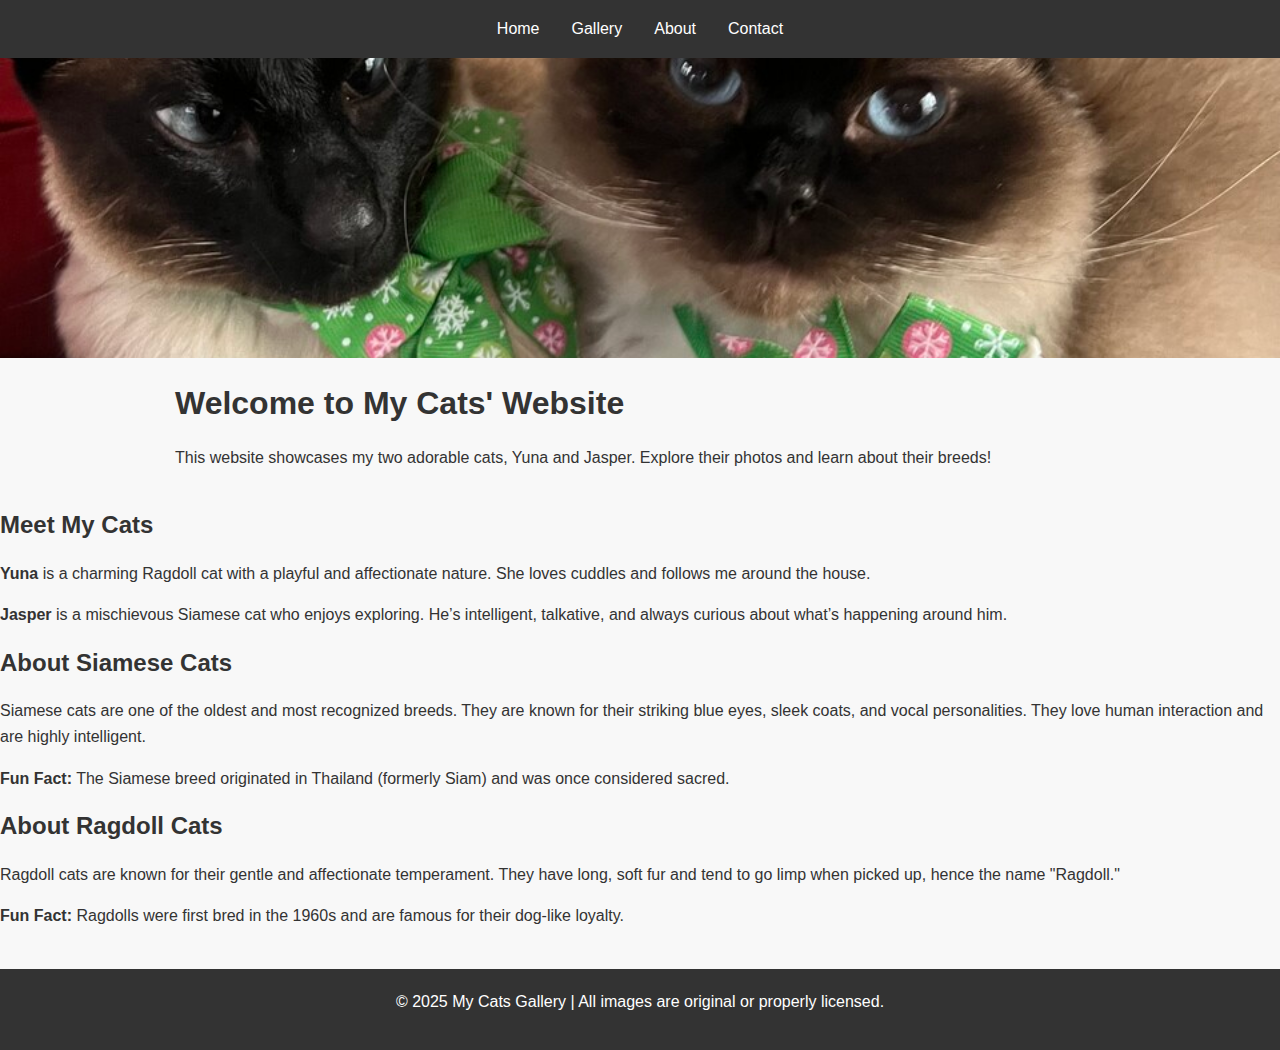
<file: index.html>
<!DOCTYPE html>
<html lang="en">
<head>
  <meta charset="UTF-8">
  <meta name="viewport" content="width=device-width, initial-scale=1">
  <title>Home - My Cats</title>
  <link rel="stylesheet" href="style.css">
</head>
<body>
  <nav>
    <input type="checkbox" id="menu-toggle"> 

    <label for="menu-toggle" class="hamburger">&#9776;</label> 

    <ul class="menu">

        <li><a href="index.html">Home</a></li>

        <li><a href="gallery.html">Gallery</a></li>

        <li><a href="about.html">About</a></li> 

        <li><a href="contact.html">Contact</a></li>


</nav>

  <header>
    <picture>
      <source srcset="assets/images/banner-8000.jpg" media="(min-width: 3840px)">
      <source srcset="assets/images/banner-3840.jpg" media="(min-width: 1920px)">
      <source srcset="assets/images/banner-1920.jpg" media="(min-width: 960px)">
      <source srcset="assets/images/banner-960.jpg" media="(min-width: 0px)">
      <img src="assets/images/banner-480.jpg" alt="My Cats Banner" class="responsive-banner">
    </picture>
  </header>

  <div class="container">
    <h1>Welcome to My Cats' Website</h1>
    <p>This website showcases my two adorable cats, Yuna and Jasper. Explore their photos and learn about their breeds!</p>
  </div>

  <main>
    <section>
      <h2>Meet My Cats</h2>
      <p><strong>Yuna</strong> is a charming Ragdoll cat with a playful and affectionate nature. She loves cuddles and follows me around the house.</p>
      <p><strong>Jasper</strong> is a mischievous Siamese cat who enjoys exploring. He’s intelligent, talkative, and always curious about what’s happening around him.</p>
    </section>

    <section>
      <h2>About Siamese Cats</h2>
      <p>Siamese cats are one of the oldest and most recognized breeds. They are known for their striking blue eyes, sleek coats, and vocal personalities. They love human interaction and are highly intelligent.</p>
      <p><strong>Fun Fact:</strong> The Siamese breed originated in Thailand (formerly Siam) and was once considered sacred.</p>
    </section>

    <section>
      <h2>About Ragdoll Cats</h2>
      <p>Ragdoll cats are known for their gentle and affectionate temperament. They have long, soft fur and tend to go limp when picked up, hence the name "Ragdoll."</p>
      <p><strong>Fun Fact:</strong> Ragdolls were first bred in the 1960s and are famous for their dog-like loyalty.</p>
    </section>
  </main>

  <footer>
    <p>&copy; 2025 My Cats Gallery | All images are original or properly licensed.</p>
  </footer>
</body>
</html>
</file>
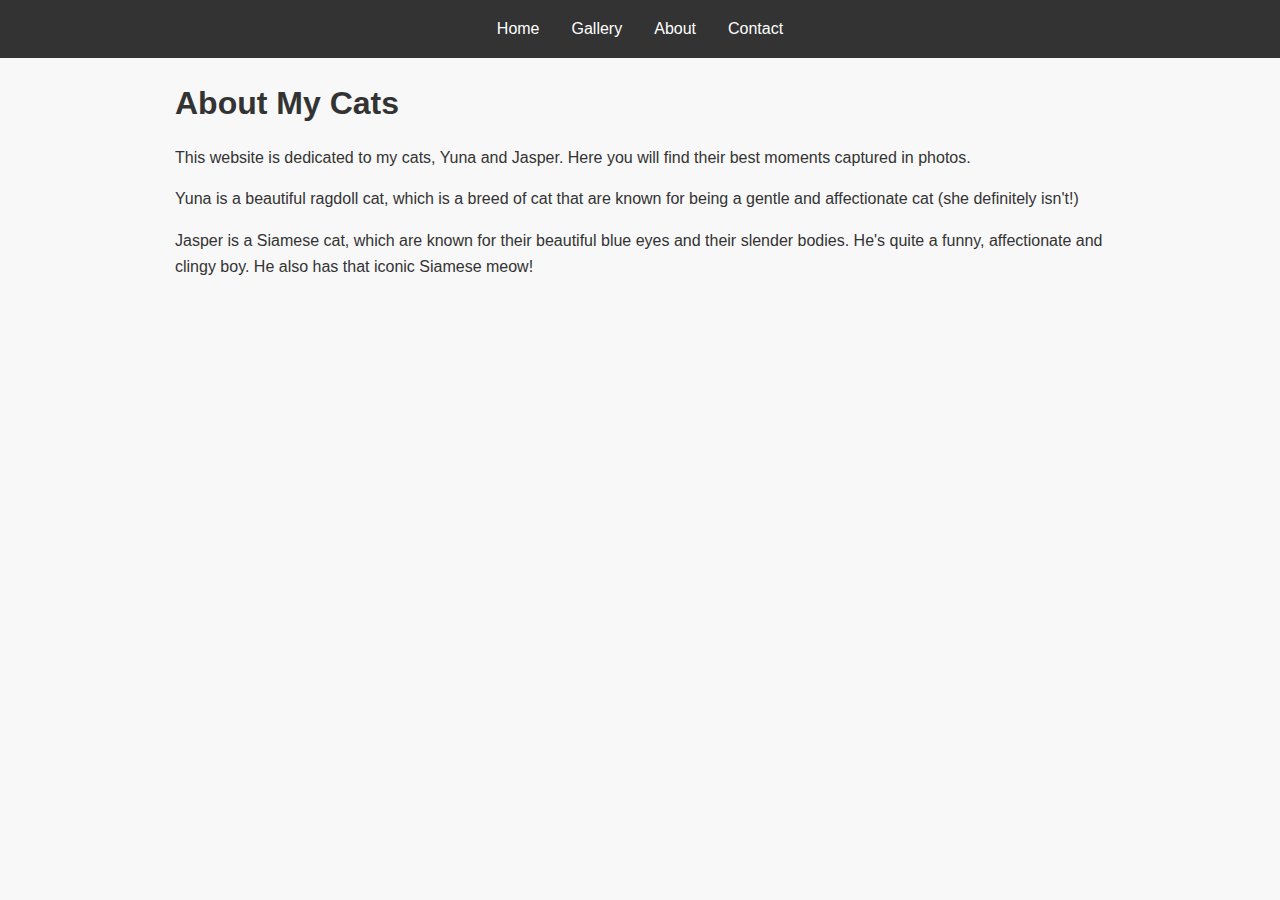
<file: about.html>
<!DOCTYPE html>
<html lang="en">
<head>
    <meta charset="UTF-8">
    <meta name="viewport" content="width=device-width, initial-scale=1.0">
    <title>About - Catscott</title>
    <link rel="stylesheet" type="text/css" href="style.css">
</head>
<body>
    <nav>
        <input type="checkbox" id="menu-toggle"> 
    
        <label for="menu-toggle" class="hamburger">&#9776;</label> 
    
        <ul class="menu">
    
            <li><a href="index.html">Home</a></li>
    
            <li><a href="gallery.html">Gallery</a></li>
    
            <li><a href="about.html">About</a></li> 
    
            <li><a href="contact.html">Contact</a></li>

    
    </nav>
    <div class="container">
        <h1>About My Cats</h1>
        <p>This website is dedicated to my cats, Yuna and Jasper. Here you will find their best moments captured in photos.</p>
        <p>Yuna is a beautiful ragdoll cat, which is a breed of cat that are known for being a gentle and affectionate cat (she definitely isn't!)</p>

        <p>Jasper is a Siamese cat, which are known for their beautiful blue eyes and their slender bodies. 
            He's quite a funny, affectionate and clingy boy. He also has that iconic Siamese meow! </p>
    </div>
</body>
</html>
</file>
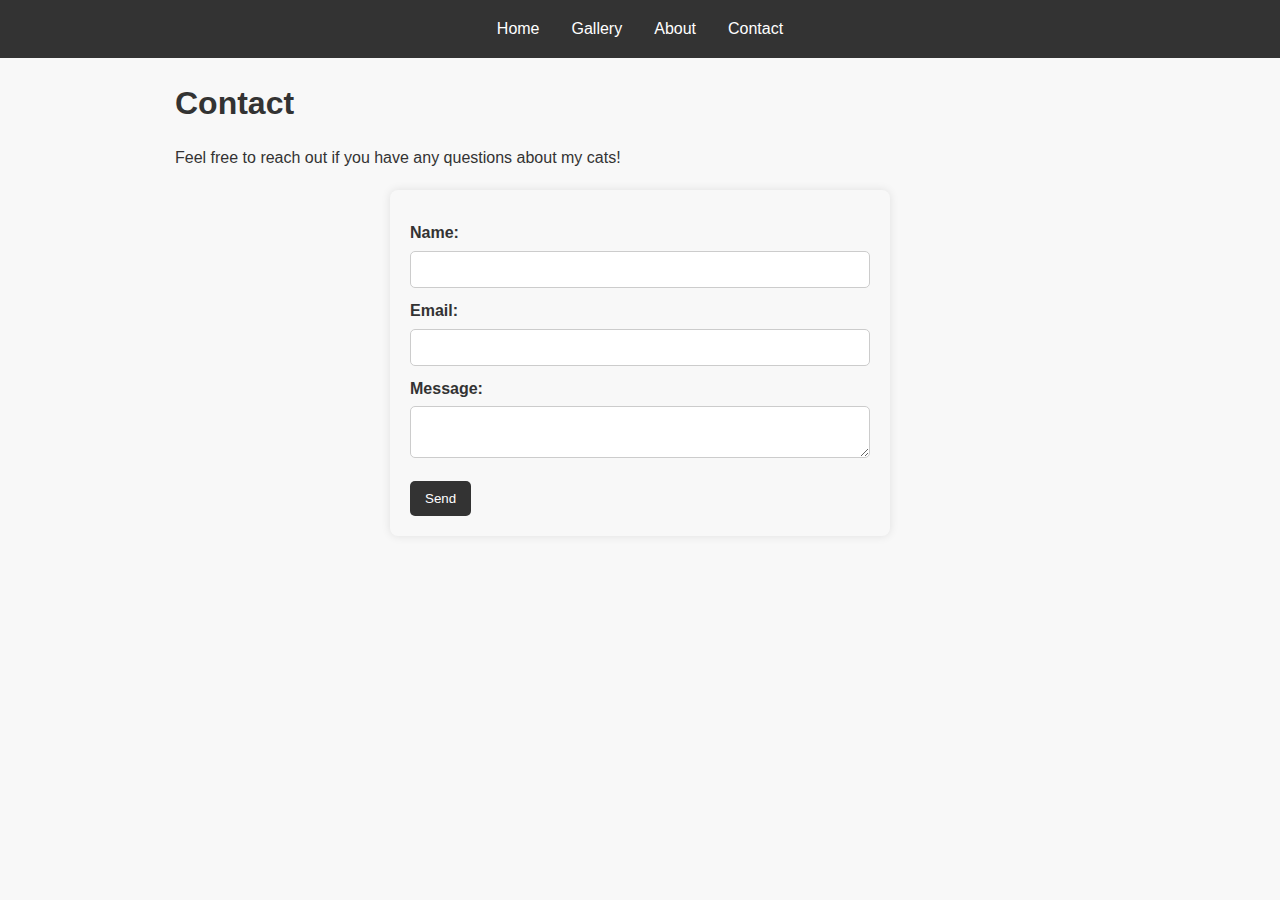
<file: contact.html>
<!DOCTYPE html>
<html lang="en">
<head>
    <meta charset="UTF-8">
    <meta name="viewport" content="width=device-width, initial-scale=1">
    <title>Contact - My Cats</title>
    <link rel="stylesheet" href="style.css">
</head>
<body>
    <nav>
        <input type="checkbox" id="menu-toggle"> 
    
        <label for="menu-toggle" class="hamburger">&#9776;</label> 
    
        <ul class="menu">
    
            <li><a href="index.html">Home</a></li>
    
            <li><a href="gallery.html">Gallery</a></li>
    
            <li><a href="about.html">About</a></li> 
    
            <li><a href="contact.html">Contact</a></li>
    
    </nav>
    <div class="container">
        <h1>Contact</h1>
        <p>Feel free to reach out if you have any questions about my cats!</p>
        <form action="mailto:tapscottgrace@gmail.com" method="post" enctype="text/plain">
            <label for="name">Name:</label>
            <input type="text" id="name" name="name" required>
            
            <label for="email">Email:</label>
            <input type="email" id="email" name="email" required>
            
            <label for="message">Message:</label>
            <textarea id="message" name="message" required></textarea>
            
            <button type="submit">Send</button>
        </form>
    </div>
</body>
</html>
</file>
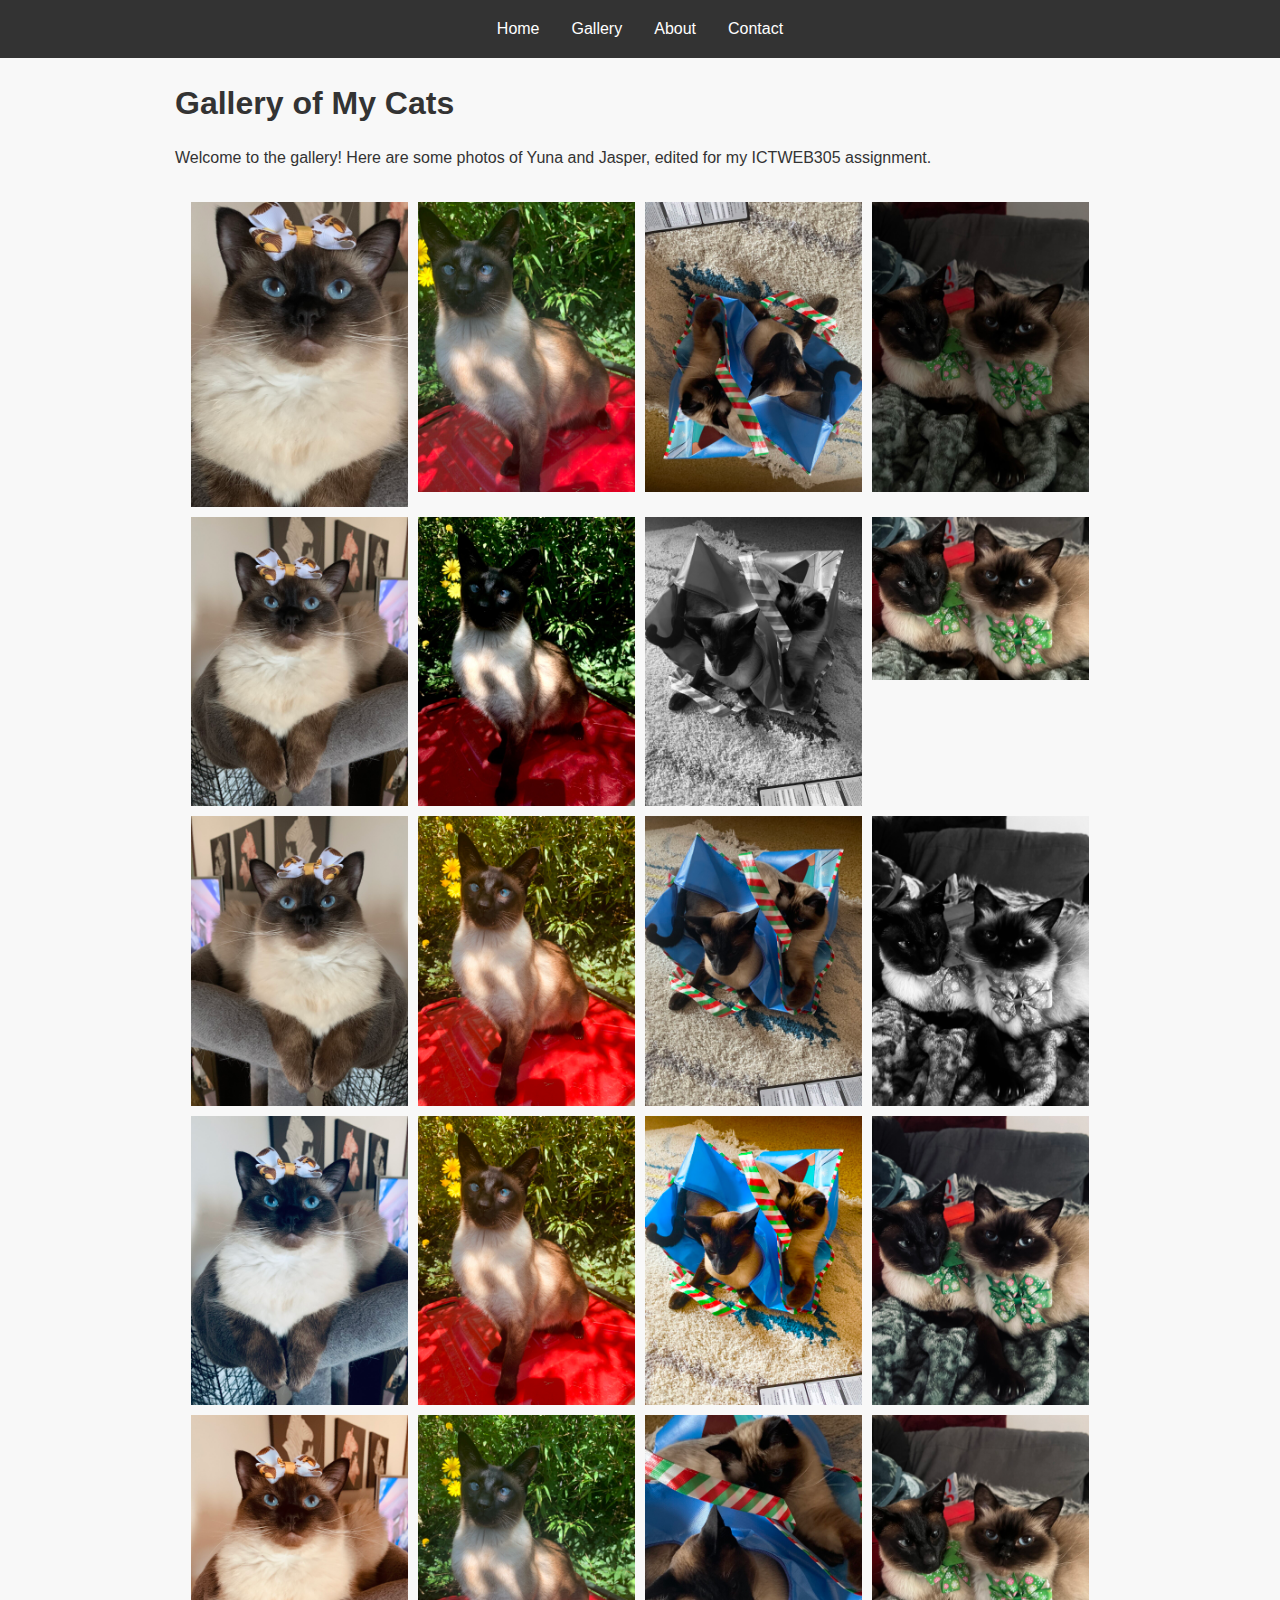
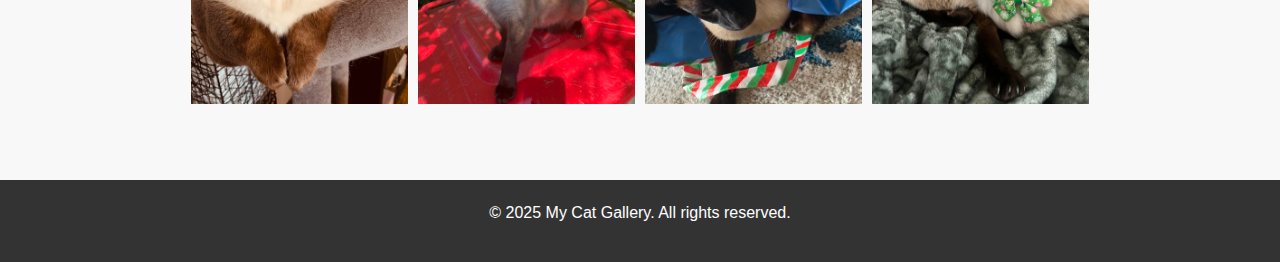
<file: gallery.html>
<!DOCTYPE html>
<html lang="en">
<head>
  <meta charset="UTF-8">
  <meta name="viewport" content="width=device-width, initial-scale=1.0">
  <meta name="description" content="A gallery of my cats - ICTWEB305 Project">
  <title>Gallery - My Cats</title>
  <link rel="stylesheet" href="style.css">
</head>
<body>
  <nav>
    <input type="checkbox" id="menu-toggle"> 

    <label for="menu-toggle" class="hamburger">&#9776;</label> 

    <ul class="menu">

        <li><a href="index.html">Home</a></li>

        <li><a href="gallery.html">Gallery</a></li>

        <li><a href="about.html">About</a></li> 

        <li><a href="contact.html">Contact</a></li>

</nav>

  <main class="container">
    <h1>Gallery of My Cats</h1>
    <p>Welcome to the gallery! Here are some photos of Yuna and Jasper, edited for my ICTWEB305 assignment.</p>

    <section class="photo-grid">
      <img src="assets/images/yuna.jpg" alt="Yuna with a bow">
      <img src="assets/images/jasp.jpg" alt="Jasper on the bin">
      <img src="assets/images/bag.jpg" alt="Both cats on a bag">
      <img src="assets/images/bows.jpg" alt="Both cats with bow ties">
      <img src="assets/images/yuna2.jpg" alt="Yuna">
      <img src="assets/images/jasp1.jpg" alt="jasp">
      <img src="assets/images/bag2.jpg" alt="cats on a bag">
      <img src="assets/images/bows2.jpg" alt="both cats with bow ties">
      <img src="assets/images/yuna3.jpg" alt="yuna">
      <img src="assets/images/jasp2.jpg" alt="jasp">
      <img src="assets/images/bag3.jpg" alt="bags">
      <img src="assets/images/bows3.jpg" alt="bows">
      <img src="assets/images/yuna4.jpg" alt="yuna">
      <img src="assets/images/jasp3.jpg" alt="jasp">
      <img src="assets/images/bag4.jpg" alt="bags">
      <img src="assets/images/bows4.jpg" alt="bows">
      <img src="assets/images/yuna5.jpg" alt="yuna">
      <img src="assets/images/jasp4.jpg" alt="jasp">
      <img src="assets/images/bag5.jpg" alt="bag">
      <img src="assets/images/bows5.jpg" alt="bows">
    </section>
  </main>

  <footer>
    <p>&copy; 2025 My Cat Gallery. All rights reserved.</p>
  </footer>
</body>
</html>
</file>
<file: style.css>
* {
  margin: 0;
  padding: 0;
  box-sizing: border-box;
}


body {
  font-family: Arial, sans-serif;
  line-height: 1.6;
  background-color: #f8f8f8;
  color: #333;
}

.container {
  max-width: 960px;
  margin: 0 auto;
  padding: 20px 15px; 
}

h1, h2, h3 {
  margin-bottom: 1rem;
}

p {
  margin-bottom: 1rem;
}

nav {
  background-color: #333;
}

nav ul.menu {
  display: flex;
  flex-wrap: wrap;
  justify-content: center;
  list-style-type: none;
  margin: 0;
  padding: 0;
}

nav ul.menu li {
  margin: 0;
}

nav ul.menu li a {
  display: block;
  padding: 1rem;
  color: white;
  text-decoration: none;
}

nav ul.menu li a:hover {
  background-color: #444;
}


nav {
  background-color: #333;
}

nav ul.menu {
  display: flex; 
  flex-wrap: wrap;
  justify-content: center;
  list-style-type: none;
  margin: 0;
  padding: 0;
}

nav ul.menu li {
  margin: 0;
}

nav ul.menu li a {
  display: block;
  padding: 1rem;
  color: white;
  text-decoration: none;
}

nav ul.menu li a:hover {
  background-color: #444;
}


#menu-toggle {
  display: none; 
}

label[for="menu-toggle"] {
  display: none; 
  cursor: pointer;
  color: white;
  padding: 0.8rem 1rem; 
  font-size: 1.5em; 
}

@media (max-width: 600px) {
  label[for="menu-toggle"] {
    display: block; 
    text-align: right; 
  }

  nav ul.menu {
    display: none; 
    flex-direction: column;
    align-items: center;
    width: 100%; 
    background-color: #333; 
  }

  #menu-toggle:checked + label + ul.menu {
    display: flex; 
  }

  nav ul.menu li {
    width: 100%; 
    text-align: center; 
  }

  nav ul.menu li a {
     padding: 1rem; 
     border-top: 1px solid #555; 
  }
   nav ul.menu li:first-child a {
     border-top: none; 
  }
}

img {
  max-width: 100%;
  height: auto;
  display: block;
}

header img {
  width: 100%;
  height: 300px;
  object-fit: cover;
}

/* === Photo Grid for Gallery Page === */
.photo-grid {
  display: grid;
  gap: 10px;
  padding: 1rem;
  grid-template-columns: repeat(4, 1fr); /* Default: 4 images in a row */
}

@media (max-width: 960px) {
  .photo-grid {
      grid-template-columns: repeat(2, 1fr); /* 2 images in a row on tablet */
  }
}

@media (max-width: 600px) {
  .photo-grid {
      grid-template-columns: 1fr; /* 1 image per row on mobile */
  }
}

/* === Forms === */
form {
  max-width: 500px;
  margin: 20px auto;
  padding: 20px;
  background: #f8f8f8;
  border-radius: 8px;
  box-shadow: 0 0 10px rgba(0, 0, 0, 0.1);
}

label {
  display: block;
  font-weight: bold;
  margin-top: 10px;
}

input,
textarea {
  width: 100%;
  padding: 10px;
  margin-top: 5px;
  border: 1px solid #ccc;
  border-radius: 5px;
}

button {
  margin-top: 15px;
  padding: 10px 15px;
  background: #333;
  color: white;
  border: none;
  border-radius: 5px;
  cursor: pointer;
}

button:hover {
  background: #555;
}

/* === Footer === */
footer {
  background-color: #333;
  color: #fff;
  text-align: center;
  padding: 20px 0;
  margin-top: 40px;
}
</file>
